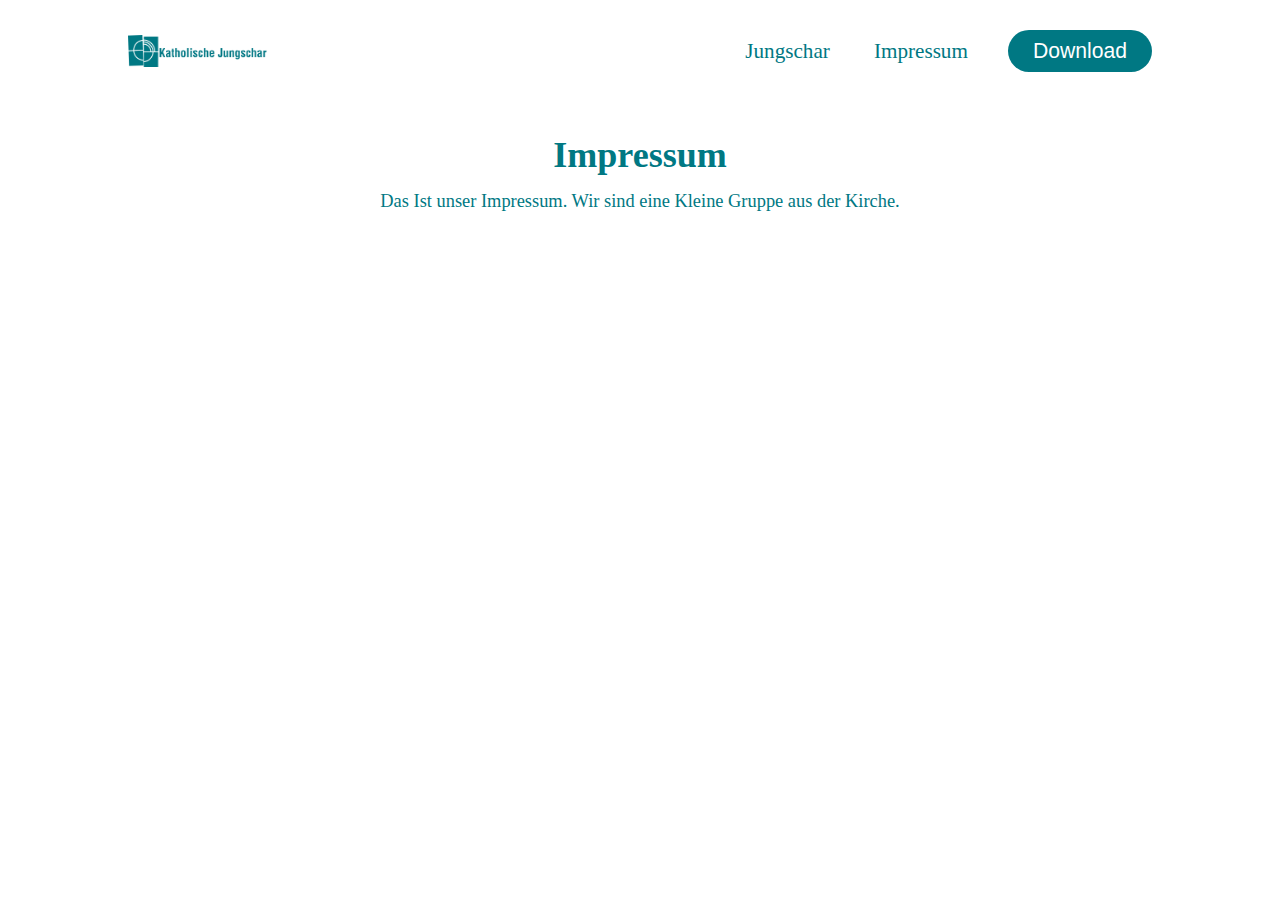
<file: imprint.html>
<!DOCTYPE html>
<html lang="en">
<head>
    <meta charset="UTF-8">
    <meta http-equiv="X-UA-Compatible" content="IE=edge">
    <meta name="viewport" content="width=device-width, initial-scale=1.0">
    <title>Impressum</title>
    <link rel="stylesheet" type="text/css" href="style.css">
</head>
<body>

    <header>
        <img class="logo" src="./jungschar-logo.png" alt="logo">
        <nav>
            <ul class="nav_links">
                <li><a href="https://www.jungschar.at/">Jungschar</a></li>
                <li><a href="./imprint.html">Impressum</a></li>
            </ul>
        </nav>
        <a class="cta" href="./index.html"><button>Download</button></a>
    </header>

    <div class="wrapper">
        <h1 class="headline">
            Impressum
        </h1>
        <p class="text">
            Das Ist unser Impressum. Wir sind eine Kleine Gruppe aus der Kirche. 
        </p>
    </div>

    
</body>
</html>
</file>
<file: style.css>
*{
    box-sizing: border-box;
    margin: 0;
    padding: 0;
}
/*****HEADER*****/
li, a, button{
    font-weight: 500;
    font-size: 115%;
    color: #007883;
    text-decoration: none;
}
header{
    display: flex;
    justify-content: flex-end;
    align-items: center;
    padding: 30px 10%;
}
.logo{
    cursor: pointer;
    margin-right: auto;
    width: 15%;
    height: auto;
}
.nav_links{
    list-style: none;
}
.nav_links li{
    display: inline-block;
    padding: 0px 20px;
}
.nav_links li a{
    transition: all 0.3s ease 0s;
}
.nav_links li a:hover{
    color: #185e66;
}
button{
    color: white;
    margin-left: 20px;
    padding: 9px 25px;
    background-color: #007883;
    border: none;
    border-radius: 50px;
    cursor: pointer;
    transition: all 0.3s ease 0s;
}
button:hover{
    background-color: #185e66;
}
/*****BODY/INDEX*****/
.dwn{
    display: flex;
    align-items: center;
    justify-items: center;
    text-align: center;
    margin: auto;
    margin-top: 15%;
    
}
.dwn-link{
    margin: auto;
    text-align: center;
    color: white;
    background-color: #007883;
    font-size: 150%;
    padding: 1.5%;
    width: 20%;
    border-radius: 50px;
}
/*****BODY/IMPRINT*****/
.wrapper{
    margin: auto;
    width: 80%;
    height: auto;
    margin-top: 2.5%;
}
.headline{
    color: #007883;
    font-size: 225%;
    text-align: center;
}
.text{
    color: #007883;
    font-size: 115%;
    width: 80%;
    margin: auto;
    margin-top: 1.5%;
    text-align: center;
}
</file>
